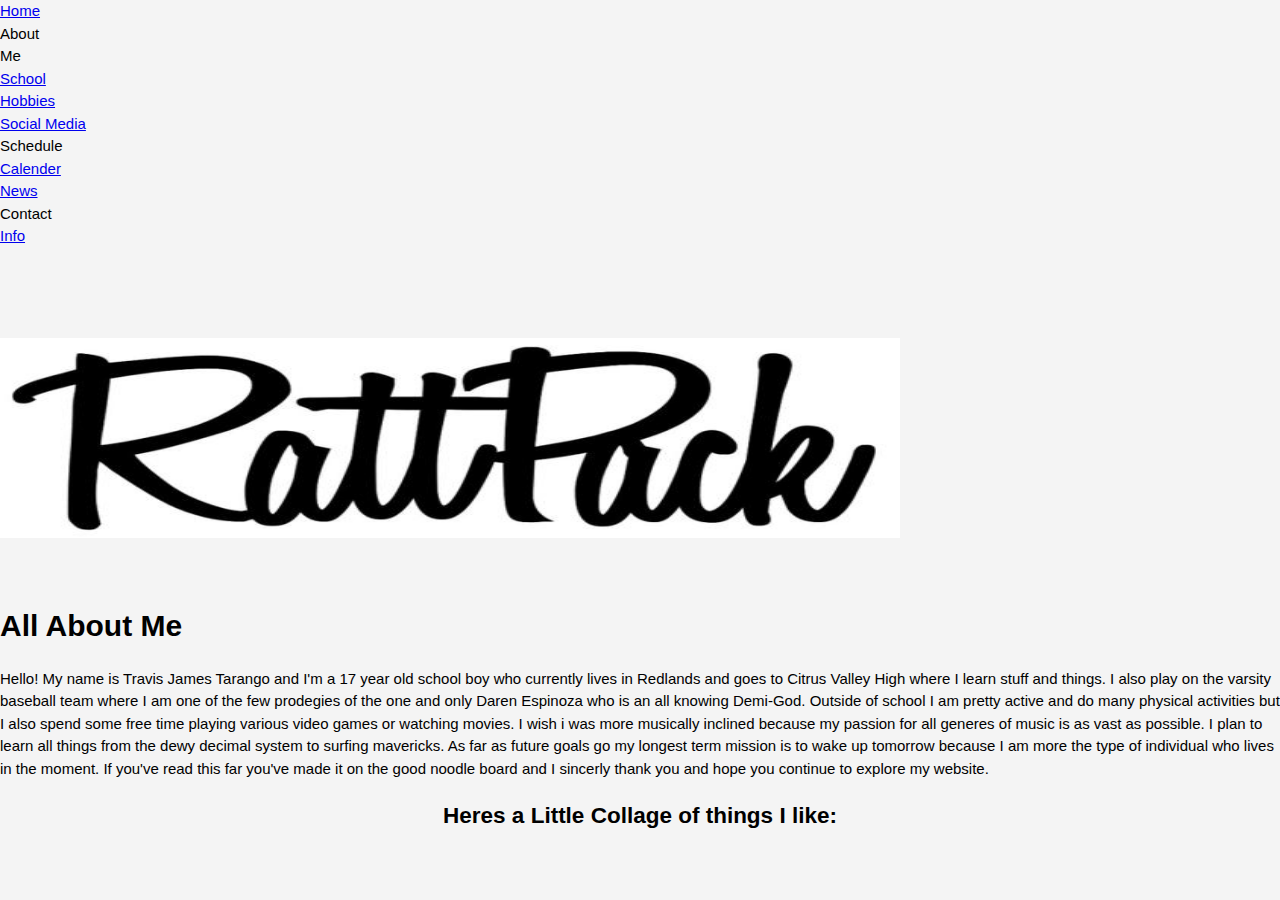
<file: p2me.html>
<html>
    <head>
        <meta name='viewpoint' content='width=device-width'>
        <link href='style.css' rel='stylesheet'>
        <title>Travis Tarango (Me)</title>
        <nav>
            <ul>
                <li><a href='index.html'>Home</a></li>
                <li><a>About</a>
                    <ul>
                        <li><a>Me</a></li>
                        <li><a href='p3school.html'>School</a></li>
                        <li><a href='p4hobbies.html'>Hobbies</a></li>
                        <li><a href='p5socialmedia.html'>Social Media</a></li>
                    </ul>
                </li>
                <li><a>Schedule</a>
                    <ul>
                        <li><a href='p6calender.html'>Calender</a></li>
                        <li><a href='p7news.html'>News</a></li>
                    </ul>
                </li>
                <li><a>Contact</a>
                    <ul>
                        <li><a href='p8info.html'>Info</a></li>
                    </ul>
                </li>
            </ul>
        </nav>
    </head>
    <body class='pagebackground'>
        <br>
        <br>
        <br>
        <br>
        <img src='./img/rattpack1.jpg' width='900' height='200' align='center'>
        <br>
        <br>
        <br>
        <h1 class='pages'>All About Me</h1>
            <p>Hello! My name is Travis James Tarango and I'm a 17 year old school boy who currently lives in Redlands and goes to Citrus Valley High where I learn stuff and things. I also play on the varsity baseball team where I am one of the few prodegies of the one and only Daren Espinoza who is an all knowing Demi-God. Outside of school I am pretty active and do many physical activities but I also spend some free time playing various video games or watching movies. I wish i was more musically inclined because my passion for all generes of music is as vast as possible. I plan to learn all things from the dewy decimal system to surfing mavericks. As far as future goals go my longest term mission is to wake up tomorrow because I am more the type of individual who lives in the moment. If you've read this far you've made it on the good noodle board and I sincerly thank you and hope you continue to explore my website.</p>
        <h2 align='center'>Heres a Little Collage of things I like:</h2>
        
    </body>
</html>
</file>
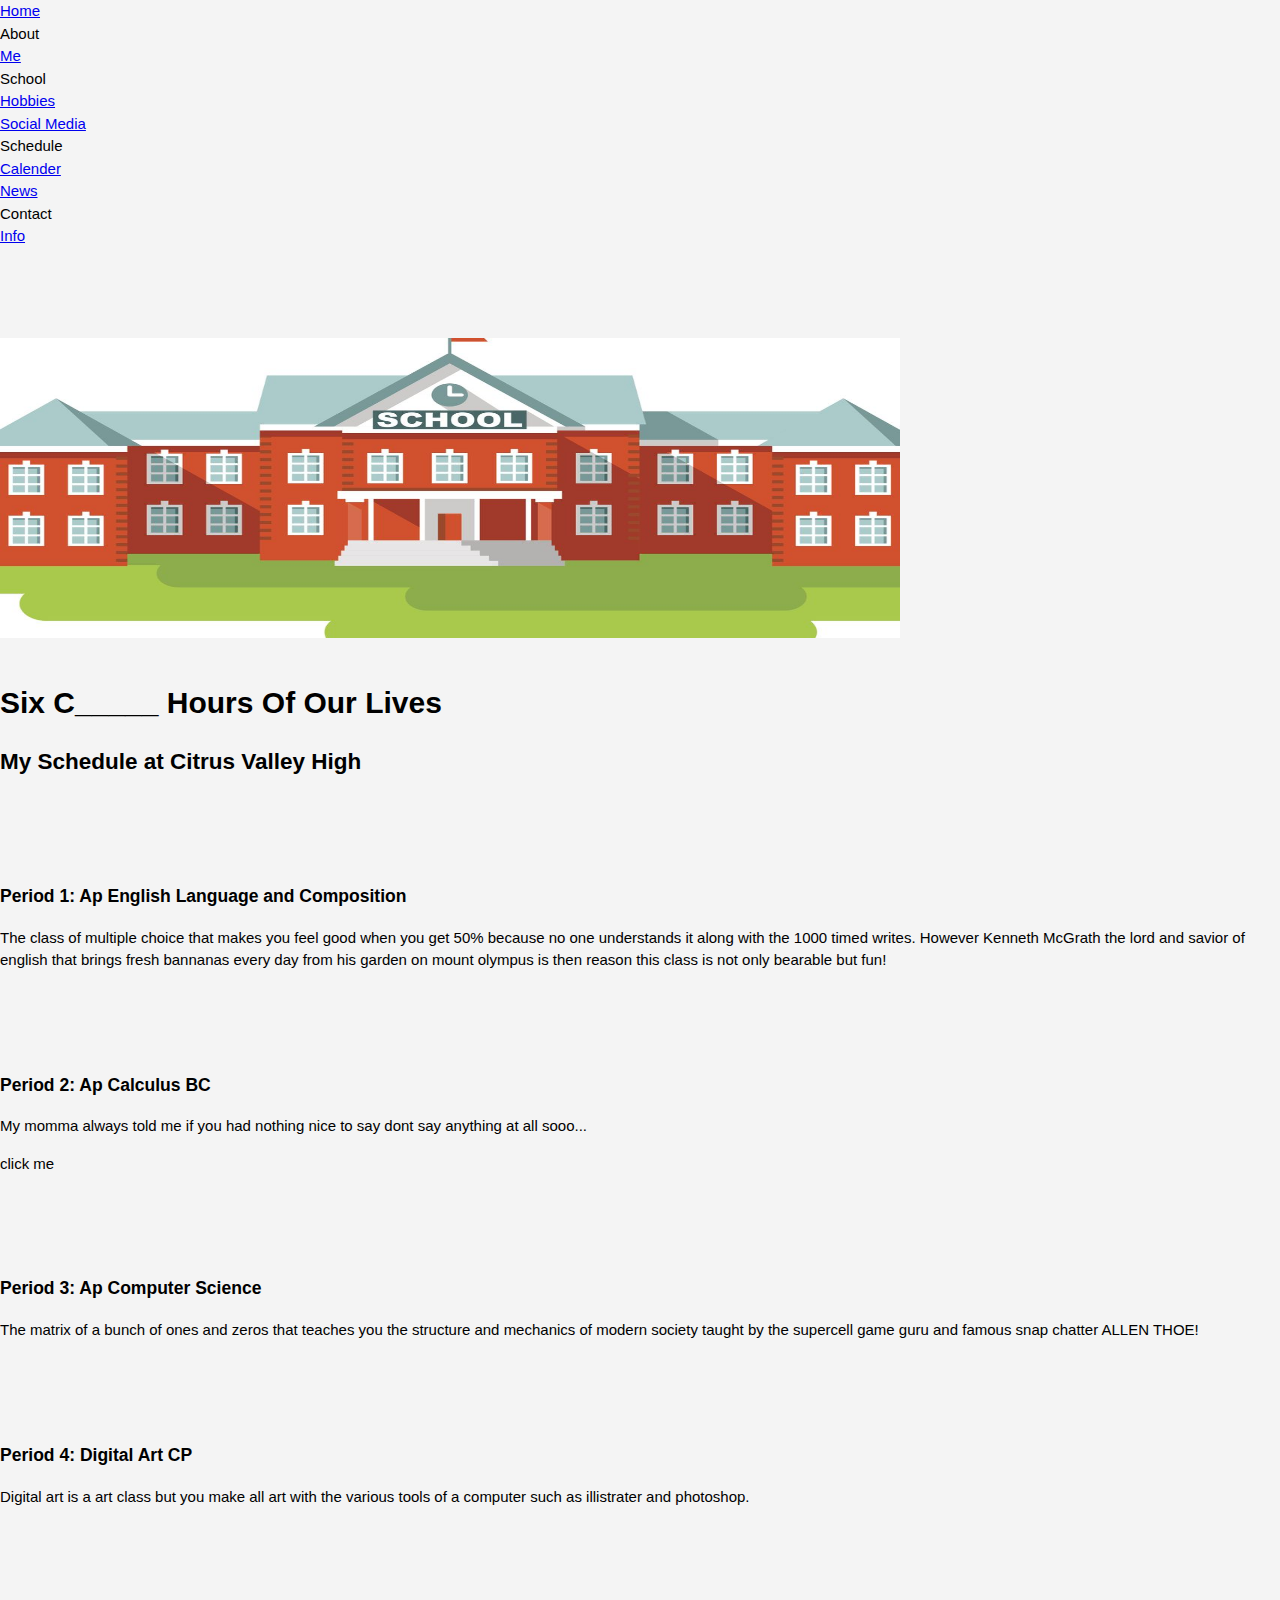
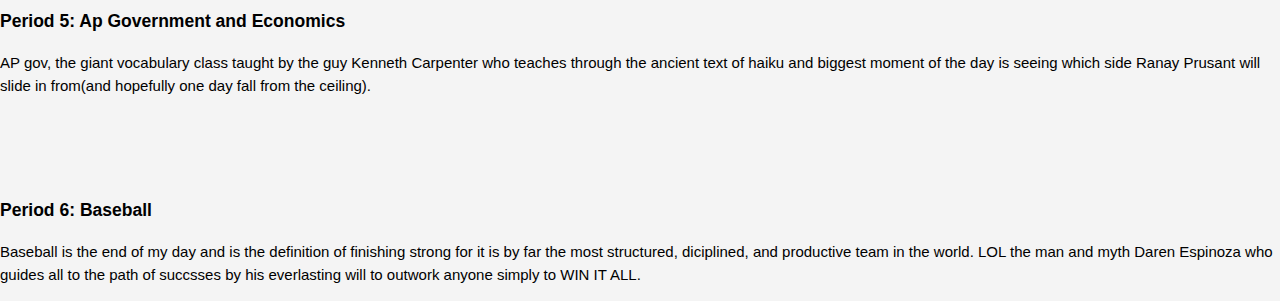
<file: p3school.html>
<html>
    <head>
        <meta name='viewpoint' content='width=device-width'>
        <link href='style.css' rel='stylesheet' >
        <title>Travis Tarango (School)</title>
        <nav>
            <ul>
                <li><a href='index.html'>Home</a></li>
                <li><a>About</a>
                    <ul>
                        <li><a href='p2me.html'>Me</a></li>
                        <li><a>School</a></li>
                        <li><a href='p4hobbies.html'>Hobbies</a></li>
                        <li><a href='p5socialmedia.html'>Social Media</a></li>
                    </ul>
                </li>
                <li><a>Schedule</a>
                    <ul>
                        <li><a href='p6calender.html'>Calender</a></li>
                        <li><a href='p7news.html'>News</a></li>
                    </ul>
                </li>
                <li><a>Contact</a>
                    <ul>
                        <li><a href='p8info.html'>Info</a></li>
                    </ul>
                </li>
            </ul>
        </nav>
    </head>
    <body class='pagebackground'>
        <br>
        <br>
        <br>
        <br>
        <img src='./img/school.jpg' width='900' height='300' align='center'>
        <br>
        <br>
        <h1 class='pages'>Six C_____ Hours Of Our Lives</h1>
            <h2>My Schedule at Citrus Valley High</h2>
        <br>
        <br>
        <br>
                <h3>Period 1: Ap English Language and Composition</h3>
                    <p>The class of multiple choice that makes you feel good when you get 50% because no one understands it along with the 1000 timed writes. However Kenneth McGrath the lord and savior of english that brings fresh bannanas every day from his garden on mount olympus is then reason this class is not only bearable but fun!</p>
        <br>
        <br>
        <br>
                <h3>Period 2: Ap Calculus BC</h3>
                    <p>My momma always told me if you had nothing nice to say dont say anything at all sooo...</p>
                    <p class='shush' href='https://i.imgur.com/uZdNJWd.gif'>click me</p>
        <br>
        <br>
        <br>    
                <h3>Period 3: Ap Computer Science</h3>
                    <p>The matrix of a bunch of ones and zeros that teaches you the structure and mechanics of modern society taught by the supercell game guru and famous snap chatter ALLEN THOE!</p>
        <br>
        <br>
        <br>    
                <h3>Period 4: Digital Art CP</h3>
                    <p>Digital art is a art class but you make all art with the various tools of a computer such as illistrater and photoshop.</p>
        <br>
        <br>
        <br>    
                <h3>Period 5: Ap Government and Economics</h3>
                    <p>AP gov, the giant vocabulary class taught by the guy Kenneth Carpenter who teaches through the ancient text of haiku and biggest moment of the day is seeing which side Ranay Prusant will slide in from(and hopefully one day fall from the ceiling).</p>
        <br>
        <br>
        <br>    
                <h3>Period 6: Baseball</h3>   
                    <p>Baseball is the end of my day and is the definition of finishing strong for it is by far the most structured, diciplined, and productive team in the world. LOL the man and myth Daren Espinoza who guides all to the path of succsses by his everlasting will to outwork anyone simply to WIN IT ALL.</p>
    </body>
</html>
</file>
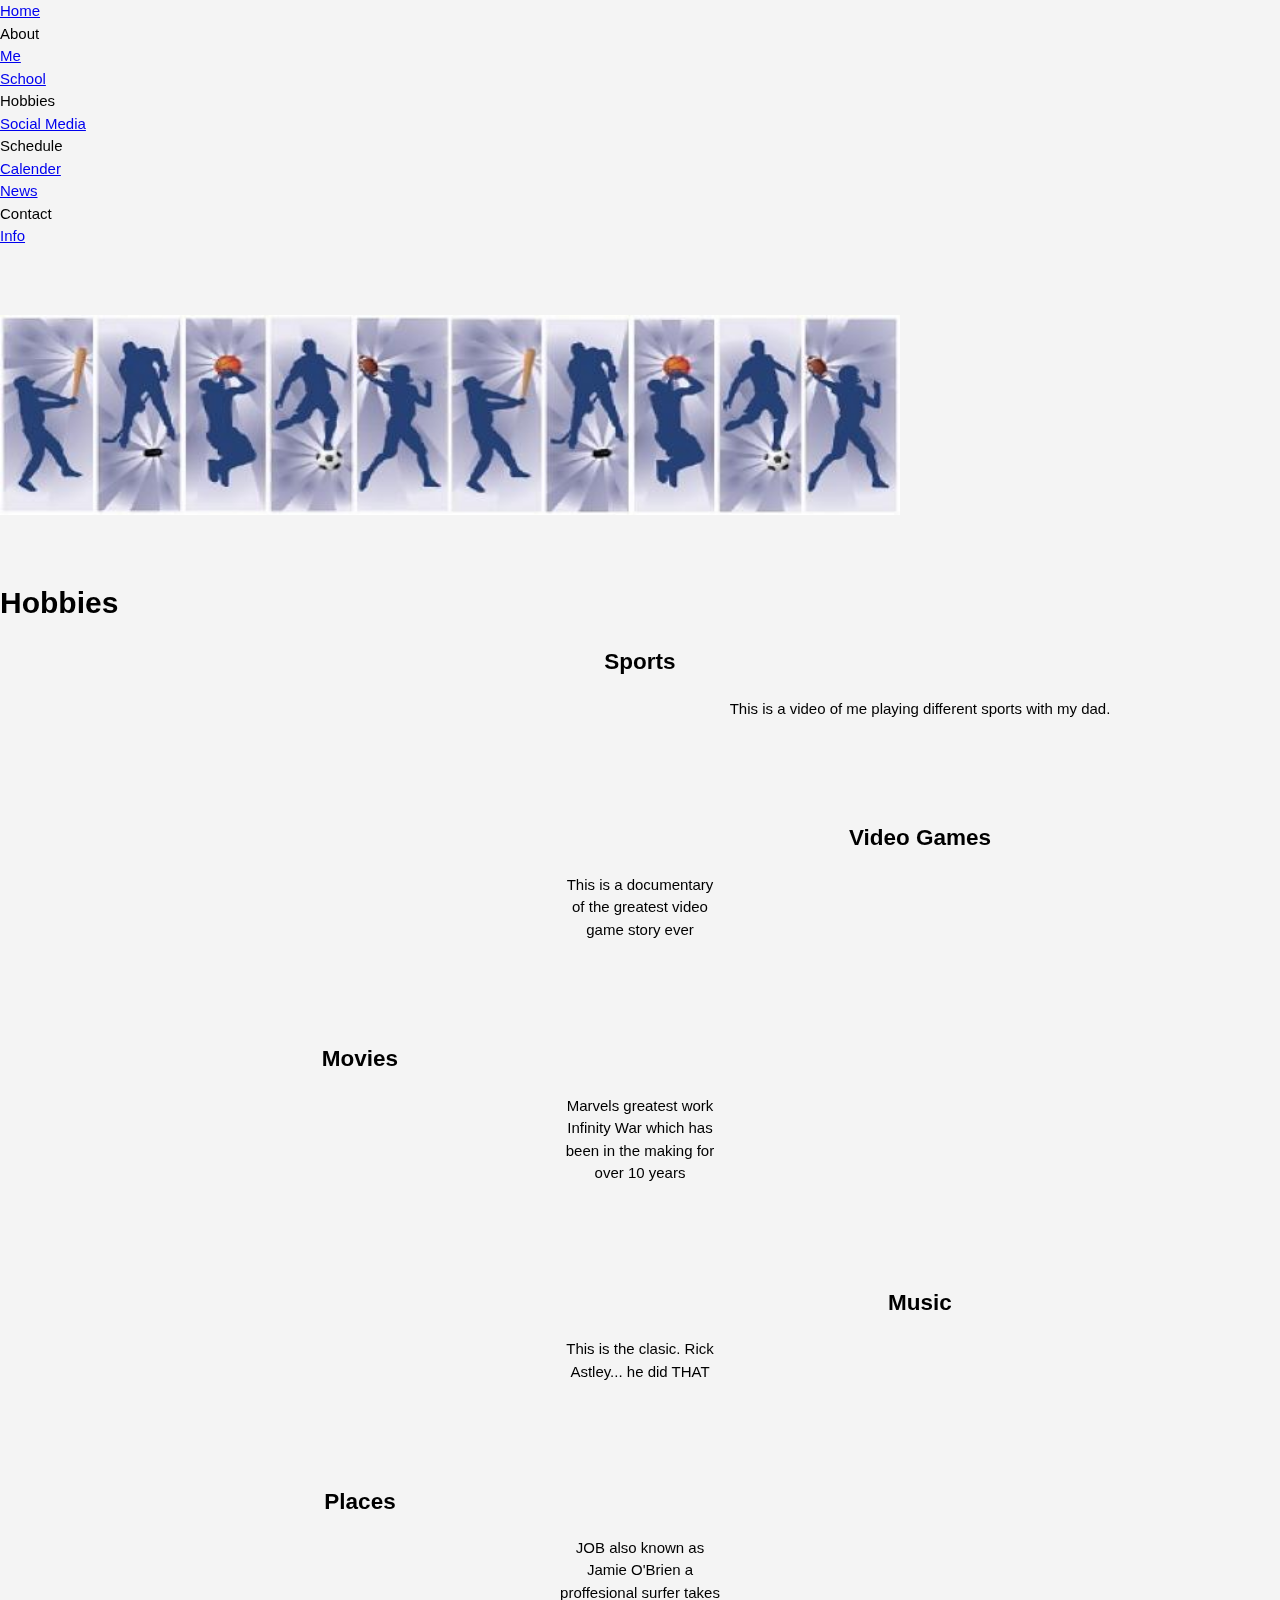
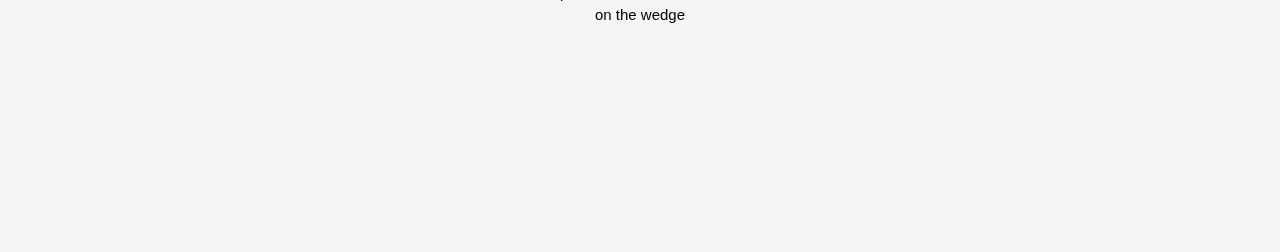
<file: p4hobbies.html>
<html>
    <head>
        <meta name='viewpoint' content='width=device-width'>
        <link href='style.css' rel='stylesheet' >
        <title>Travis Tarango (Hobbies)</title>
        <nav>
            <ul>
                <li><a href='index.html'>Home</a></li>
                <li><a>About</a>
                    <ul>
                        <li><a href='p2me.html'>Me</a></li>
                        <li><a href='p3school.html'>School</a></li>
                        <li><a>Hobbies</a></li>
                        <li><a href='p5socialmedia.html'>Social Media</a></li>
                    </ul>
                </li>
                <li><a>Schedule</a>
                    <ul>
                        <li><a href='p6calender.html'>Calender</a></li>
                        <li><a href='p7news.html'>News</a></li>
                    </ul>
                </li>
                <li><a>Contact</a>
                    <ul>
                        <li><a href='p8info.html'>Info</a></li>
                    </ul>
                </li>
            </ul>
        </nav>
    </head>
    <body class='pagebackground'>
        <br>
        <br>
        <br>
        <img src='./img/hobbies.jpg' width='900' height='200' align='center'>
        <br>
        <br>
        <br>
        <h1 class='pages'>Hobbies</h1>
            <div class='hobs'>
            <h2 align='center'>Sports</h2>
                <iframe  align='left' width="560" height="315" src="https://www.youtube.com/embed/dHEBUwiAaI0" frameborder="0" gesture="media" allow="encrypted-media" allowfullscreen></iframe>
                <p align='center'> This is a video of me playing different sports with my dad.</p>
            </div>    
        <br>
        <br>
        <br>
            <div class='hobs'>
            <h2 align='center'>Video Games</h2>
                <iframe align='right' width="560" height="315" src="https://www.youtube.com/embed/jX9hbbA-WP4" frameborder="0" gesture="media" allow="encrypted-media" allowfullscreen></iframe>
                <p align='center'> This is a documentary of the greatest video game story ever</p>
            </div>
        <br>
        <br>
        <br>
            <div class='hobs'>
            <h2 align='center'>Movies</h2>
                <iframe align='left' width="560" height="315" src="https://www.youtube.com/embed/6ZfuNTqbHE8" frameborder="0" gesture="media" allow="encrypted-media" allowfullscreen></iframe>
                <p align='center'> Marvels greatest work Infinity War which has been in the making for over 10 years</p>
            </div>    
        <br>
        <br>
        <br>
            <div class='hobs'>
            <h2 align='center'>Music</h2>
                <iframe align='right' width="560" height="315" src="https://www.youtube.com/embed/dQw4w9WgXcQ" frameborder="0" gesture="media" allow="encrypted-media" allowfullscreen></iframe>
                <p align='center'> This is the clasic. Rick Astley... he did THAT</p>
            </div>    
        <br>
        <br>
        <br>
            <div class='hobs'>
            <h2 align='center'>Places</h2>
                <iframe align='left' width="560" height="315" src="https://www.youtube.com/embed/dgVx5kP-vEE" frameborder="0" gesture="media" allow="encrypted-media" allowfullscreen></iframe>
                <p align='center'> JOB also known as Jamie O'Brien a proffesional surfer takes on the wedge</p>
            </div>    
    </body>
</html>
</file>
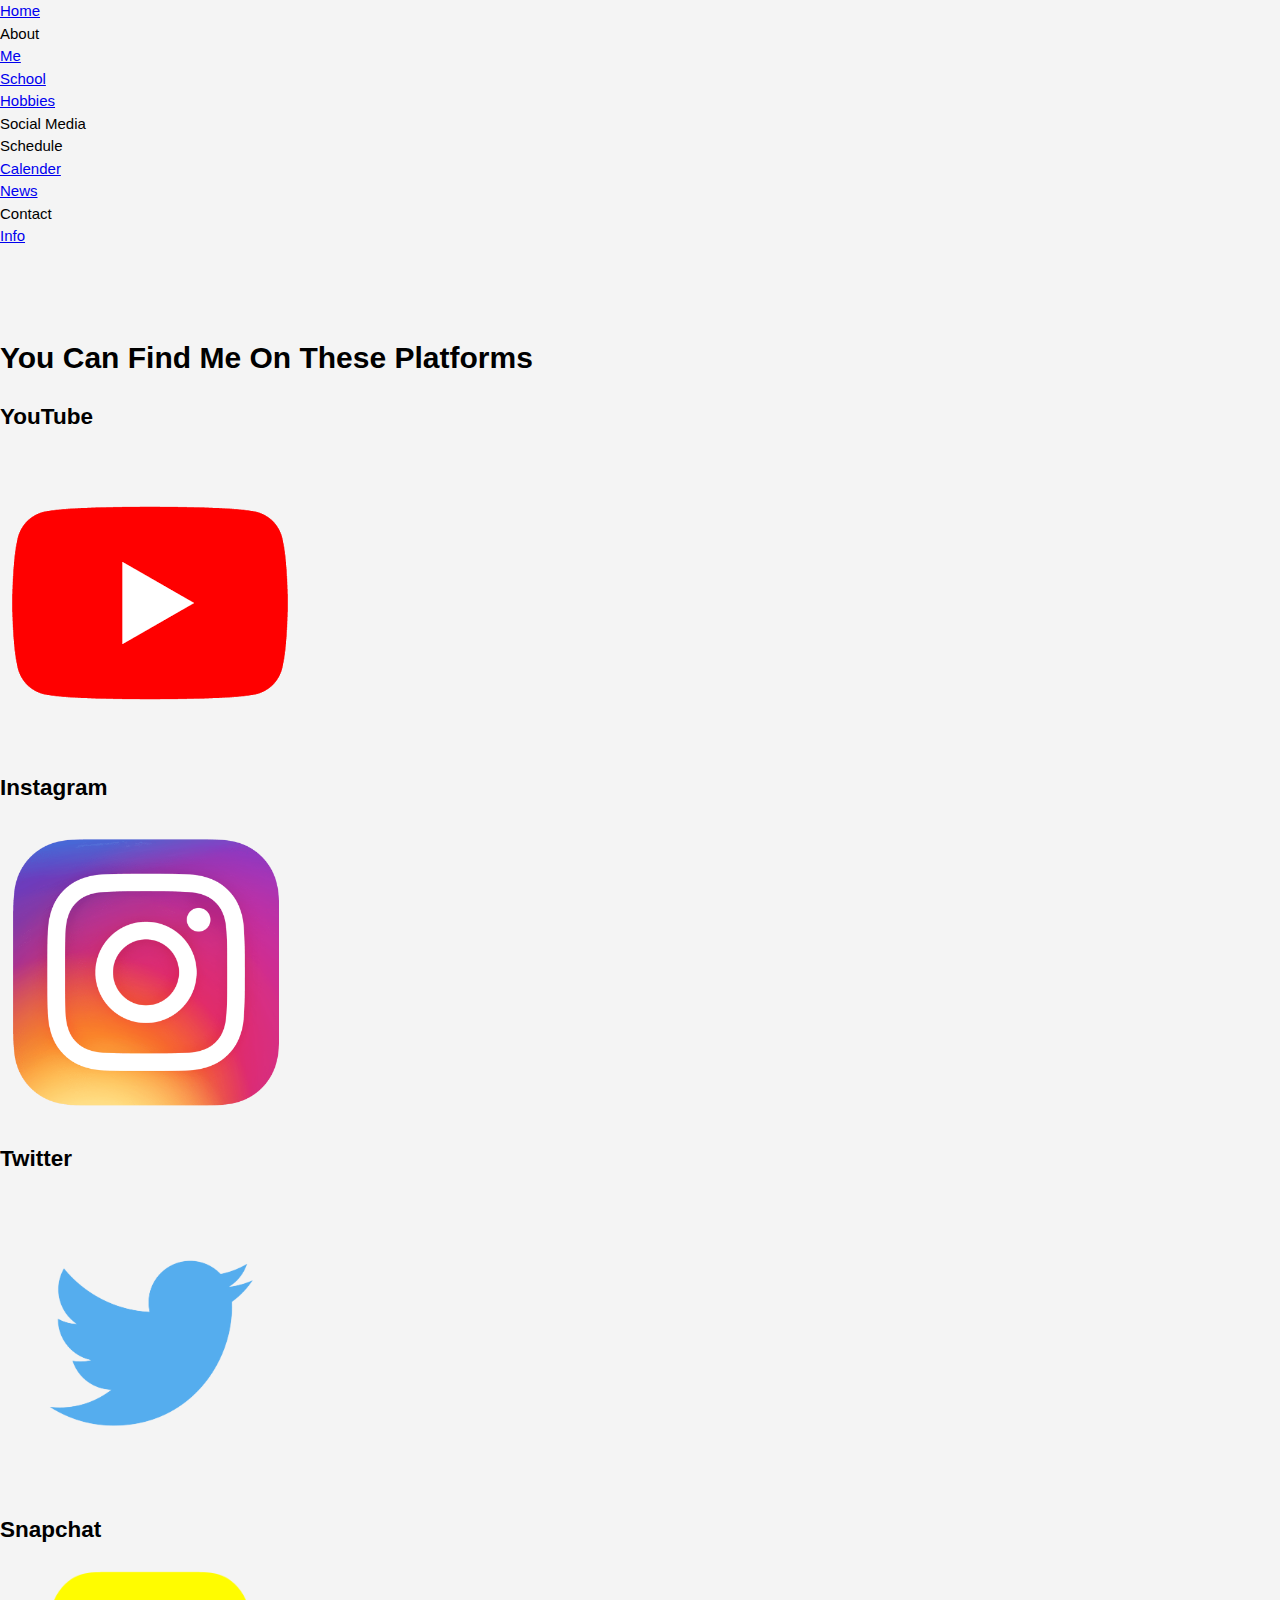
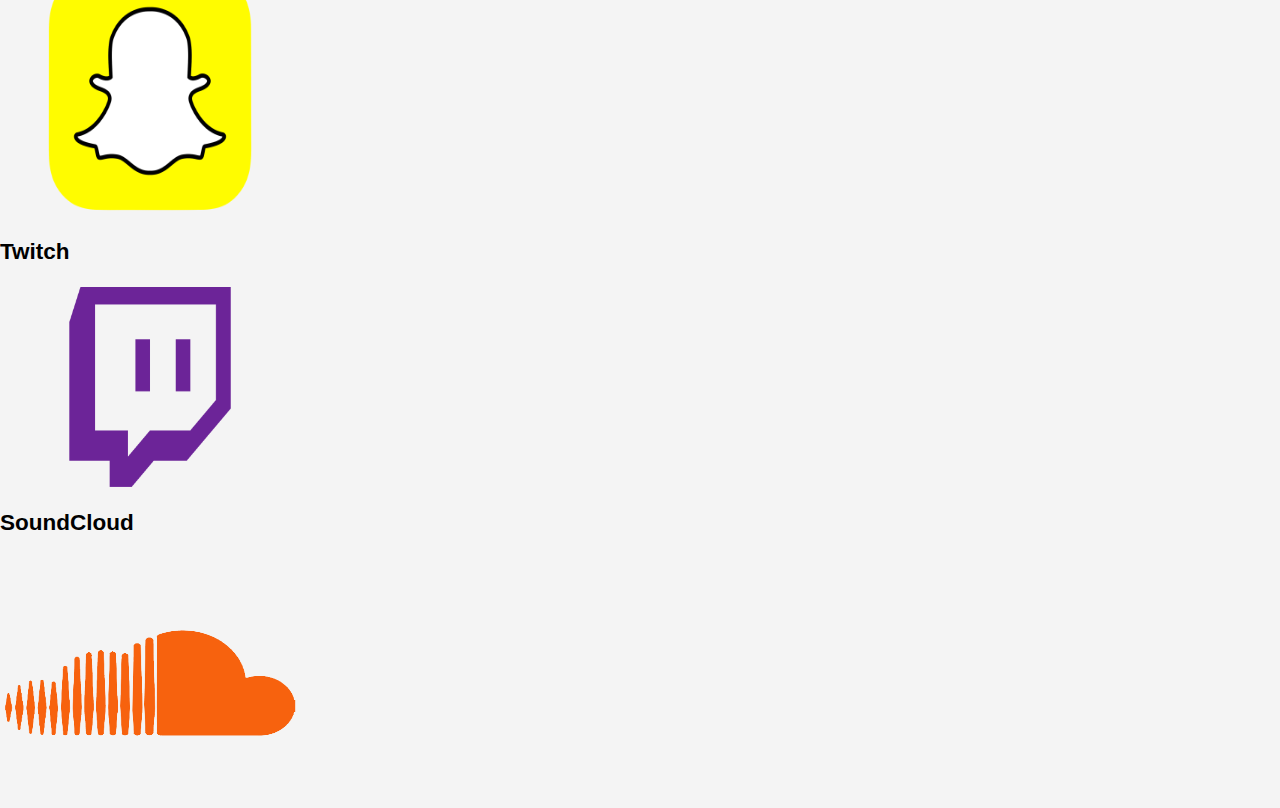
<file: p5socialmedia.html>
<html>
    <head>
        <meta name='viewpoint' content='width=device-width'>
        <link href='style.css' rel='stylesheet' >
        <title>Travis Tarango (Social Media)</title>
        <nav>
            <ul>
                <li><a href='index.html'>Home</a></li>
                <li><a>About</a>
                    <ul>
                        <li><a href='p2me.html'>Me</a></li>
                        <li><a href='p3school.html'>School</a></li>
                        <li><a href='p4hobbies.html'>Hobbies</a></li>
                        <li><a>Social Media</a></li>
                    </ul>
                </li>
                <li><a>Schedule</a>
                    <ul>
                        <li><a href='p6calender.html'>Calender</a></li>
                        <li><a href='p7news.html'>News</a></li>
                    </ul>
                </li>
                <li><a>Contact</a>
                    <ul>
                        <li><a href='p8info.html'>Info</a></li>
                    </ul>
                </li>
            </ul>
        </nav>
    </head>
    <body class='pagebackground'>
        <br>
        <br>
        <br>
        <h1 class='pages'>You Can Find Me On These Platforms</h1>
            <h2>YouTube</h2>
                <a href='https://www.youtube.com/channel/UCAPGXJdGXU4Qw2tR-PVgH8g?view_as=subscriber'><img src='./img/youtube.png' width='300' height='300' align='center'></a>
            <h2>Instagram</h2>
                <a href='https://www.instagram.com/_t_r_a_v_i_s_/?hl=en'><img src='./img/insta.png' width='300' height='300' align='center'></a>
            <h2>Twitter</h2>
                <a href='https://twitter.com/TravisTarango'><img src='./img/twitter.png' width='300' height='300' align='center'></a>
            <h2>Snapchat</h2>
                <a href='https://www.snapchat.com/'></a><img src='./img/snap.png' width='300' height='250' align='center'></a>
            <h2>Twitch</h2>
                <a href='https://www.twitch.tv/tkblaze2448'></a><img src='./img/twitch.png' width='300' height='200' align='center'></a>
            <h2>SoundCloud</h2>
                <a href='https://soundcloud.com/tk-blaze-187725535'></a><img src='./img/soundcloud.png' width='300' height='250' align='center'></a>
    </body>
</html>
</file>
<file: style.css>
body{
  font: 15px/1.5 Arial, Helvetica,sans-serif;
  padding:0;
  margin:0;
  background-color:#f4f4f4;
}

/* Global */
.container{
  width:80%;
  margin:auto;
  overflow:hidden;
}

ul{
  margin:0;
  padding:0;
}

.button_1{
  height:38px;
  background:#e8491d;
  border:0;
  padding-left: 20px;
  padding-right:20px;
  color:#ffffff;
}

.dark{
  padding:15px;
  background:#35424a;
  color:#ffffff;
  margin-top:10px;
  margin-bottom:10px;
}

/* Header **/
header{
  background:#35424a;
  color:#ffffff;
  padding-top:30px;
  min-height:70px;
  border-bottom:#e8491d 3px solid;
}

header a{
  color:#ffffff;
  text-decoration:none;
  text-transform: uppercase;
  font-size:16px;
}

header li{
  float:left;
  display:inline;
  padding: 0 20px 0 20px;
}

header #branding{
  float:left;
}

header #branding h1{
  margin:0;
}

header nav{
  float:right;
  margin-top:10px;
}

header .highlight, header .current a{
  color:#e8491d;
  font-weight:bold;
}

header a:hover{
  color:#cccccc;
  font-weight:bold;
}

/* Showcase */
#showcase{
  min-height:400px;
  background:url("./img/spacebackground.jpg") no-repeat 0;
  text-align:center;
  color:#ffffff;
}

#showcase h1{
  margin-top:100px;
  font-size:55px;
  margin-bottom:10px;
}

#showcase p{
  font-size:20px;
}

/* Newsletter */
#newsletter{
  padding:15px;
  color:#ffffff;
  background:#35424a
}

#newsletter h1{
  float:left;
}

#newsletter form {
  float:right;
  margin-top:15px;
}

#newsletter input[type="email"]{
  padding:4px;
  height:25px;
  width:250px;
}

/* Boxes */
#boxes{
  margin-top:20px;
}

#boxes .box{
  float:left;
  text-align: center;
  width:30%;
  padding:10px;
}

#boxes .box img{
  width:90px;
}

/* Sidebar */
aside#sidebar{
  float:right;
  width:30%;
  margin-top:10px;
}

aside#sidebar .quote input, aside#sidebar .quote textarea{
  width:90%;
  padding:5px;
}

/* Main-col */
article#main-col{
  float:left;
  width:65%;
}

/* Services */
ul#services li{
  list-style: none;
  padding:20px;
  border: #cccccc solid 1px;
  margin-bottom:5px;
  background:#e6e6e6;
}

footer{
  padding:20px;
  margin-top:20px;
  color:#ffffff;
  background-color:#e8491d;
  text-align: center;
}

/* Media Queries */
@media(max-width: 768px){
  header #branding,
  header nav,
  header nav li,
  #newsletter h1,
  #newsletter form,
  #boxes .box,
  article#main-col,
  aside#sidebar{
    float:none;
    text-align:center;
    width:100%;
  }

  header{
    padding-bottom:20px;
  }

  #showcase h1{
    margin-top:40px;
  }

  #newsletter button, .quote button{
    display:block;
    width:100%;
  }

  #newsletter form input[type="email"], .quote input, .quote textarea{
    width:100%;
    margin-bottom:5px;
  }
}
</file>
